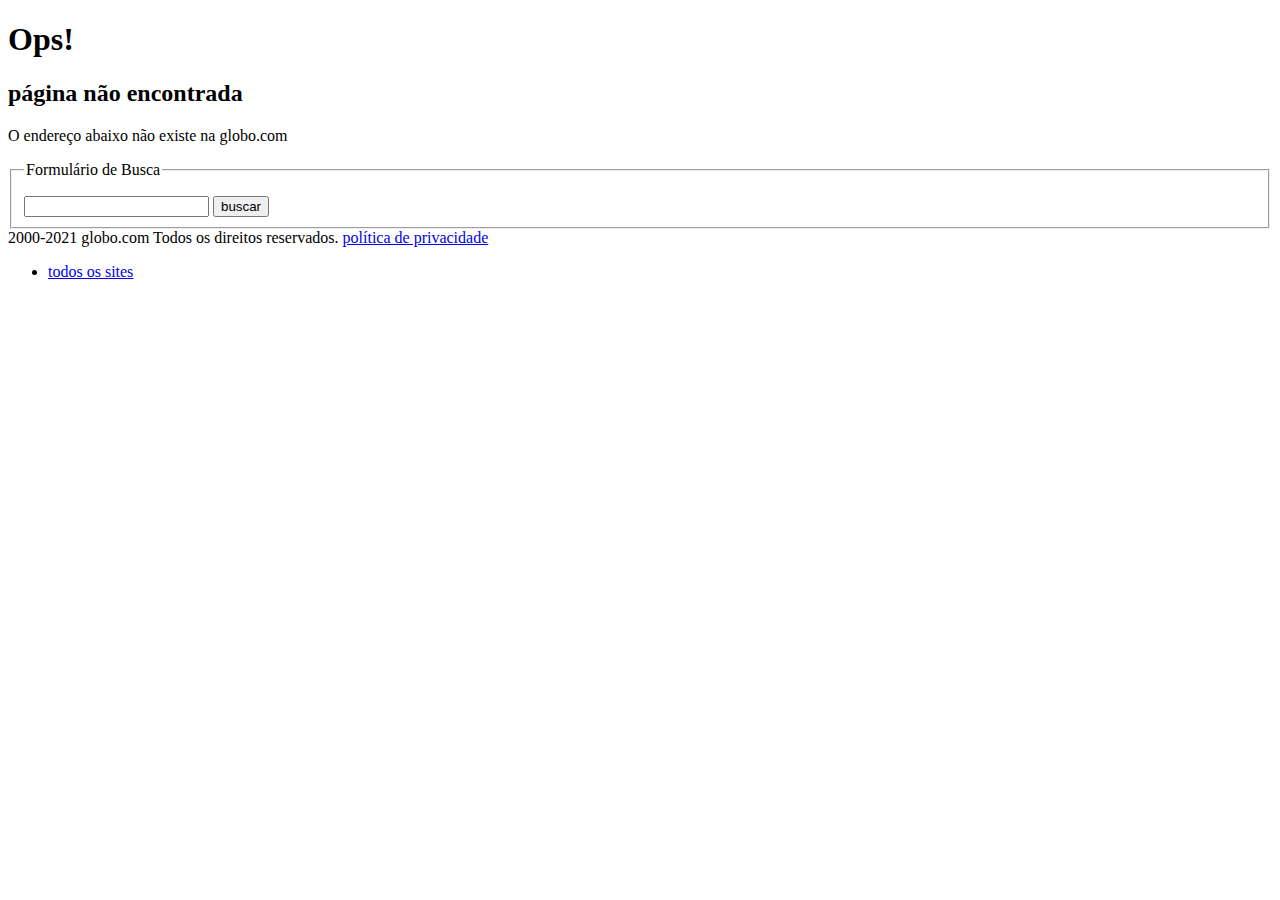
<file: g1.globo.com/sp/sao-paulo/noticia/2023/07/04/;path=/index.html>
<!DOCTYPE html PUBLIC "-//W3C//DTD XHTML 1.0 Strict//EN" "http://www.w3.org/TR/xhtml1/DTD/xhtml1-strict.dtd">
<html dir="ltr" xml:lang="pt-br" lang="pt-br" xmlns="http://www.w3.org/1999/xhtml">
<head>
    <meta http-equiv="Content-Type" content="text/html; charset=UTF-8" />
    <title>Globo.com - Desculpe-nos, p&aacute;gina n&atilde;o encontrada</title>
    <meta name="keywords" content="" />
    <meta name="description" content="" />
    <link rel="copyright" href="#" />
    <script src="//www.google-analytics.com/urchin.js" type="text/javascript"></script>

    <script type="text/javascript">
    _uacct = "UA-296593-2";
    _udn = "www.globo.com";
    urchinTracker();

    function trackerPortal(obj, index)
    {
        try {
            re = /https?\:\/\/[^\'\"]+/;
            array = obj.href.match(re);
            if (array != null && array.length > 0)
            {
                str = array[0].replace(/^https?\:\/\//, "");
                urchinTracker("/out/" + index + "/" + str);
            }
        }catch(e){}
    }
    </script>

    <!-- ESTILOS -->
    <link type="text/css" rel="stylesheet" href="//s.glbimg.com/er/c/glb-reset.css">
    <link type="text/css" rel="stylesheet" href="//s.glbimg.com/er/c/glb-grid.css">
    <link type="text/css" rel="stylesheet" href="//s.glbimg.com/er/c/paginas-erros.css">
    <style> .paginas-erro form input[type=submit] { margin-top: 12px; } </style>
    <link type="text/css" rel="stylesheet" href="//s.glbimg.com/gl/ba/css/barra-globocom.min.css">

    <script type="text/javascript" src="//s.glbimg.com/er/j/jquery-1.3.2.min.js"></script>
</head>
<body>
    <script type="text/javascript">
        (function() {
            var sc= document.createElement('script');
            sc.type = 'text/javascript';
            sc.src='//s.glbimg.com/gl/ba/js/barra-globocom.min.js';
            sc.async = true;
            (document.getElementsByTagName('head')[0] || document.getElementsByTagName('body')[0]).appendChild(sc);
        })();

        function submitForm(formElm) {
          var currentFormAction = formElm.action;
          var urlParts = currentFormAction.split('busca');

          if (urlParts.length > 1) {
            frm.action = urlParts[0] + 'busca/';
          }

          return true;
        }

        // inclusao do endereco de erro na pagina.
        $(document).ready(function(){
            $('.endereco-404').text(location.href);
        });
    </script>
    <div id="glb-doc">
        <div id="glb-corpo">
            <div class="glb-conteudo">
                <div class="glb-bloco">
                    <div class="glb-grid-12">
                        <div class="paginas-erro conteudo-erro">
                            <h1>Ops!</h1>
                            <h2>p&aacute;gina n&atilde;o encontrada</h2>
                            <p>O endere&ccedil;o abaixo n&atilde;o existe na globo.com</p>
                            <p class="endereco-404"></p>
                            <form action="/busca/" accept-charset="UTF-8" method="get" onsubmit="return submitForm(this);">
                            <fieldset>
                                <legend>Formul&aacute;rio de Busca</legend>
                                <input type="text" name="q" id="q" maxlength="240" />
                                <input type="submit" value="buscar" />
                            </fieldset>
                            </form>
                        </div>
                    </div>
                </div>
            </div>
        </div>
        <div id="glb-rodape">
            <div class="glb-conteudo">
                <div class="glb-bloco">
                    <div class="glb-grid-12">
                        <span>2000-2021 globo.com Todos os direitos reservados. <a href="http://www.globo.com/privacidade.html">pol&iacute;tica de privacidade</a></span>
                        <ul>
                            <li class="ultimo"><a href="http://www.globo.com/todos-os-sites.html">todos os sites</a></li>
                        </ul>
                    </div>
                </div>
            </div>
        </div>
    </div>
</body>
</html>
</file>
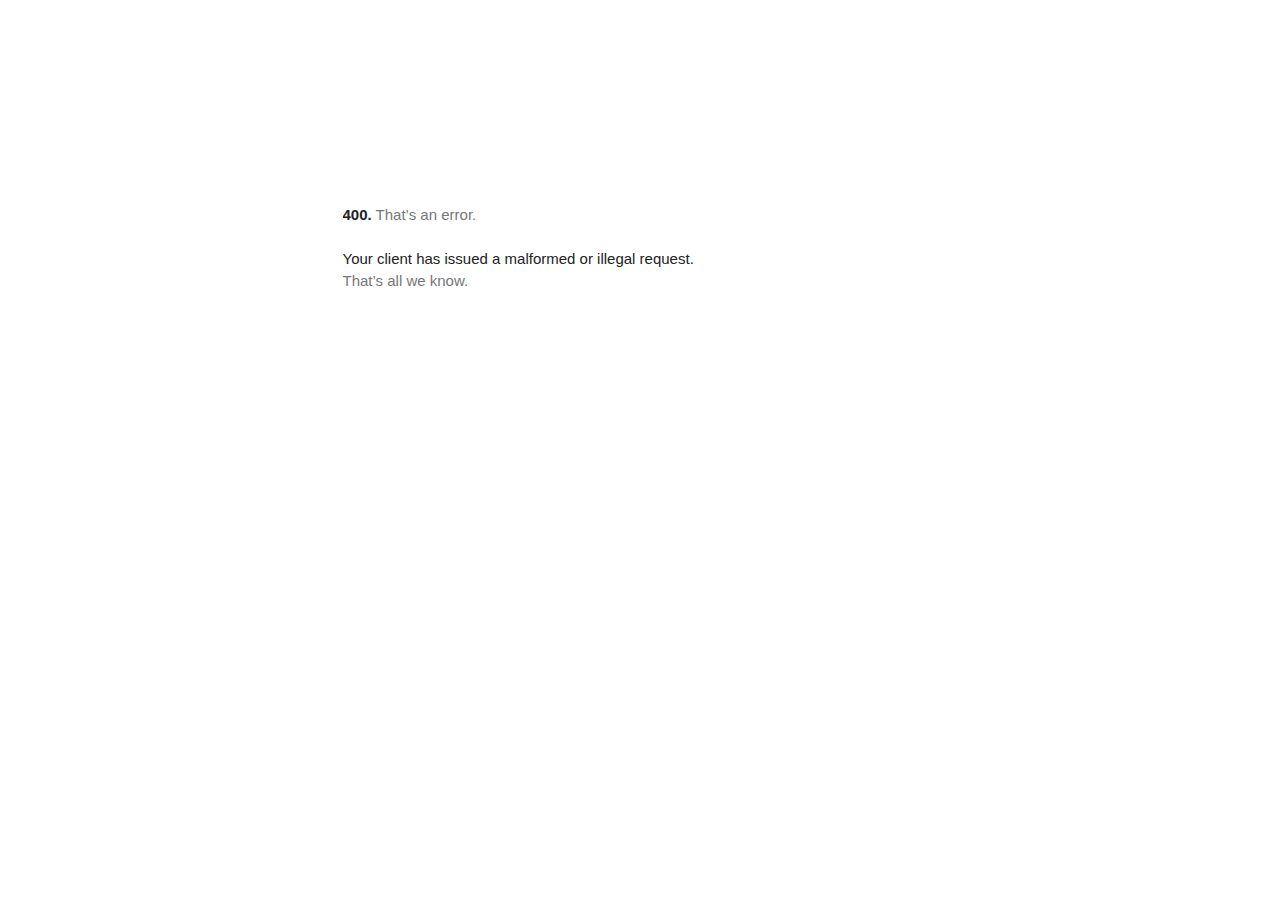
<file: www.googletagmanager.com/gtm5445.html>
<!DOCTYPE html>
<html lang=en>
  <meta charset=utf-8>
  <meta name=viewport content="initial-scale=1, minimum-scale=1, width=device-width">
  <title>Error 400 (Bad Request)!!1</title>
  <style>
    *{margin:0;padding:0}html,code{font:15px/22px arial,sans-serif}html{background:#fff;color:#222;padding:15px}body{margin:7% auto 0;max-width:390px;min-height:180px;padding:30px 0 15px}* > body{background:url(//www.google.com/images/errors/robot.png) 100% 5px no-repeat;padding-right:205px}p{margin:11px 0 22px;overflow:hidden}ins{color:#777;text-decoration:none}a img{border:0}@media screen and (max-width:772px){body{background:none;margin-top:0;max-width:none;padding-right:0}}#logo{background:url(//www.google.com/images/branding/googlelogo/1x/googlelogo_color_150x54dp.png) no-repeat;margin-left:-5px}@media only screen and (min-resolution:192dpi){#logo{background:url(//www.google.com/images/branding/googlelogo/2x/googlelogo_color_150x54dp.png) no-repeat 0% 0%/100% 100%;-moz-border-image:url(//www.google.com/images/branding/googlelogo/2x/googlelogo_color_150x54dp.png) 0}}@media only screen and (-webkit-min-device-pixel-ratio:2){#logo{background:url(//www.google.com/images/branding/googlelogo/2x/googlelogo_color_150x54dp.png) no-repeat;-webkit-background-size:100% 100%}}#logo{display:inline-block;height:54px;width:150px}
  </style>
  <a href=//www.google.com/><span id=logo aria-label=Google></span></a>
  <p><b>400.</b> <ins>That’s an error.</ins>
  <p>Your client has issued a malformed or illegal request.  <ins>That’s all we know.</ins>
</file>
